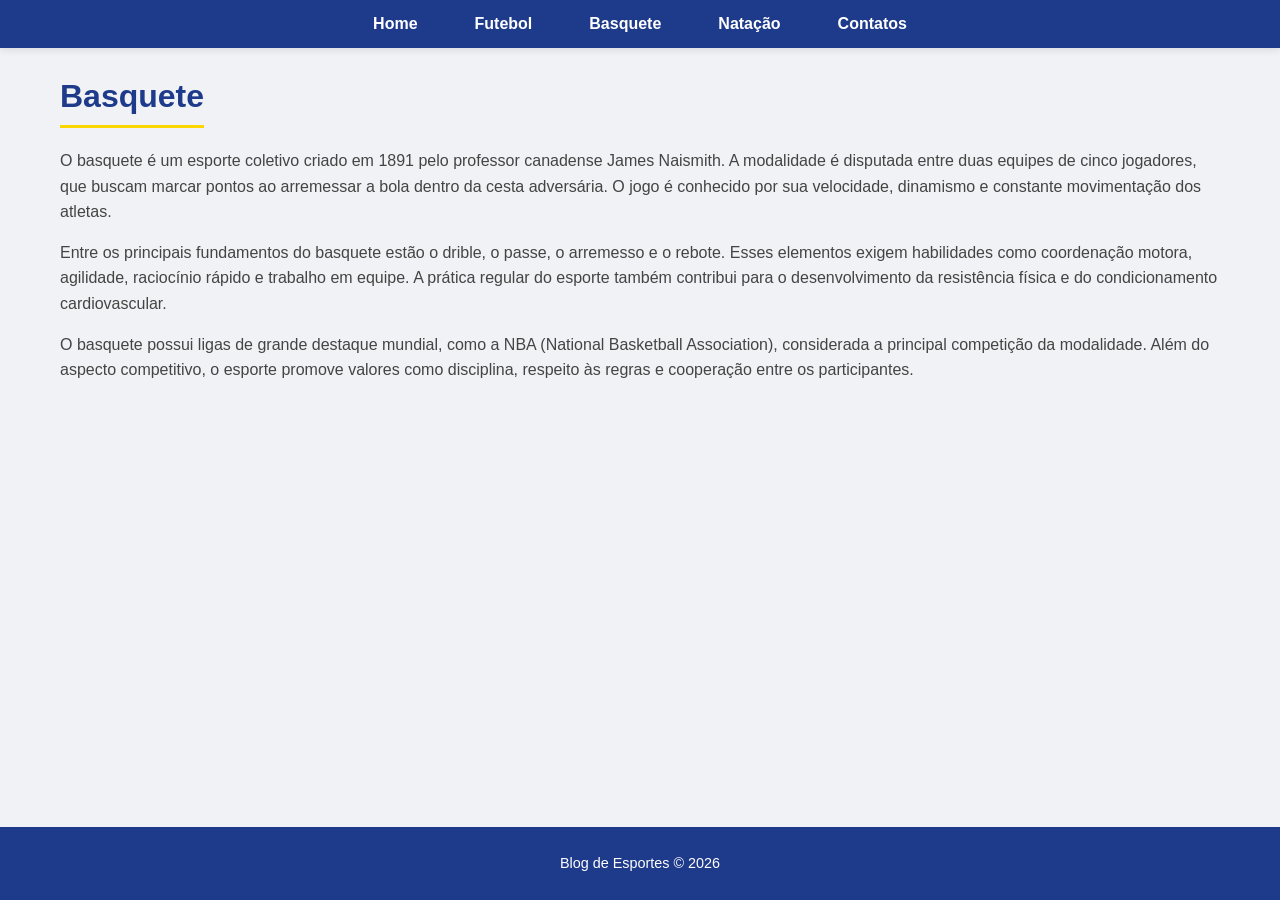
<file: basquete.html>
<!DOCTYPE html>
<html lang="pt-BR">
<head>
    <meta charset="UTF-8">
    <title>Basquete</title>
    <link rel="stylesheet" href="style.css">
    <link rel="icon" href="data:image/svg+xml,<svg xmlns='http://www.w3.org/2000/svg' viewBox='0 0 100 100'><text y='.9em' font-size='90'>⚽</text></svg>">
</head>
<body>

<header>
    <nav>
        <ul>
            <li><a href="index.html">Home</a></li>
            <li><a href="futebol.html">Futebol</a></li>
            <li><a href="basquete.html">Basquete</a></li>
            <li><a href="natacao.html">Natação</a></li>
            <li><a href="contatos.html">Contatos</a></li>
        </ul>
    </nav>
</header>

<main>
    <h1>Basquete</h1>

    <p>
        O basquete é um esporte coletivo criado em 1891 pelo professor canadense James Naismith. A modalidade é disputada entre duas equipes de cinco jogadores, que buscam marcar pontos ao arremessar a bola dentro da cesta adversária. O jogo é conhecido por sua velocidade, dinamismo e constante movimentação dos atletas.
    </p>

    <p>
        Entre os principais fundamentos do basquete estão o drible, o passe, o arremesso e o rebote. Esses elementos exigem habilidades como coordenação motora, agilidade, raciocínio rápido e trabalho em equipe. A prática regular do esporte também contribui para o desenvolvimento da resistência física e do condicionamento cardiovascular.
    </p>
    <p>
        O basquete possui ligas de grande destaque mundial, como a NBA (National Basketball Association), considerada a principal competição da modalidade. Além do aspecto competitivo, o esporte promove valores como disciplina, respeito às regras e cooperação entre os participantes.
    </p>
</main>

<footer>
    <p>Blog de Esportes © 2026</p>
</footer>

</body>
</html>
</file>
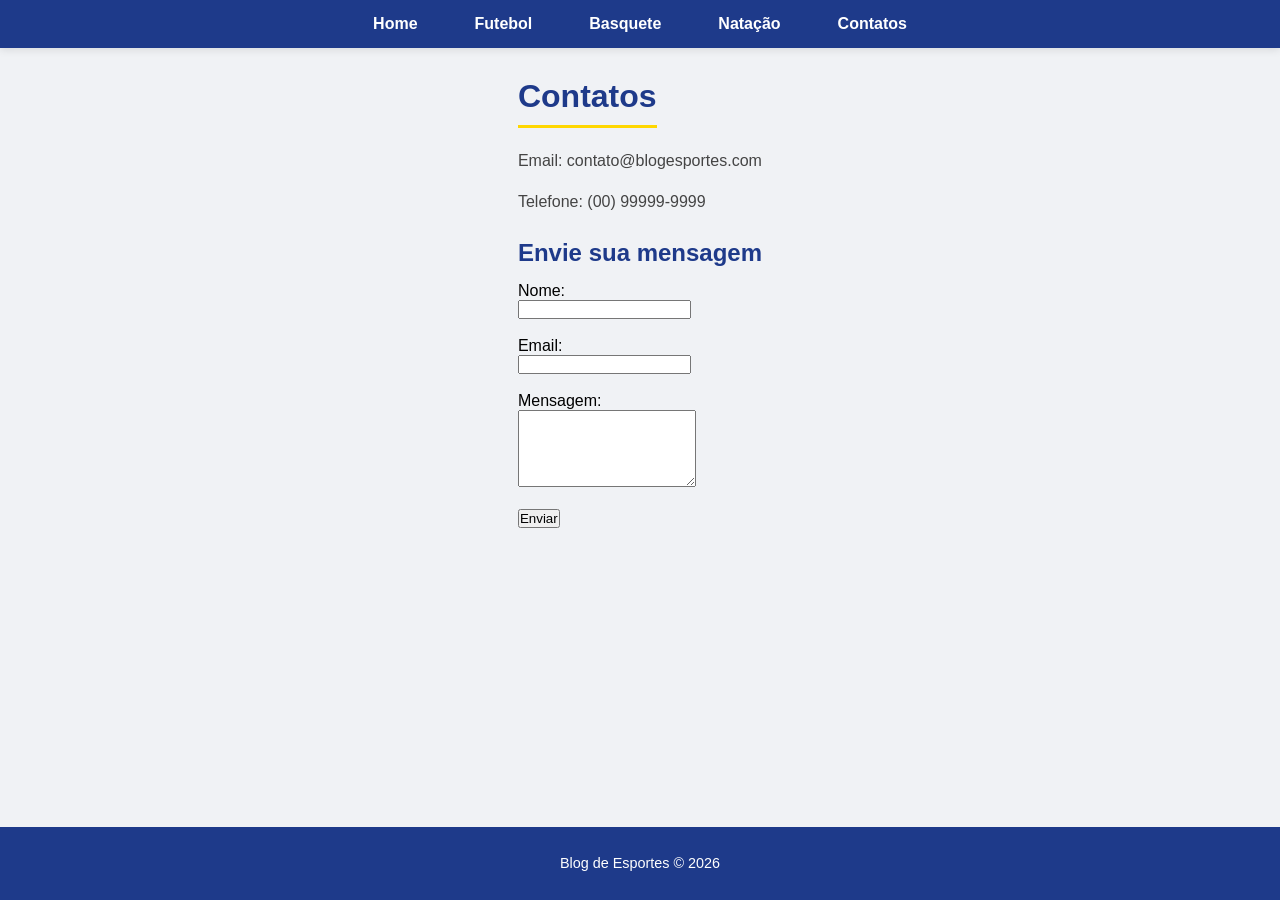
<file: contatos.html>
<!DOCTYPE html>
<html lang="pt-BR">
<head>
    <meta charset="UTF-8">
    <title>Contatos</title>
    <link rel="stylesheet" href="style.css">
    <link rel="icon" href="data:image/svg+xml,<svg xmlns='http://www.w3.org/2000/svg' viewBox='0 0 100 100'><text y='.9em' font-size='90'>⚽</text></svg>">
</head>
<body>

<header>
    <nav>
        <ul>
            <li><a href="index.html">Home</a></li>
            <li><a href="futebol.html">Futebol</a></li>
            <li><a href="basquete.html">Basquete</a></li>
            <li><a href="natacao.html">Natação</a></li>
            <li><a href="contatos.html">Contatos</a></li>
        </ul>
    </nav>
</header>

<main>
    <h1>Contatos</h1>

    <p>Email: contato@blogesportes.com</p>
    <p>Telefone: (00) 99999-9999</p>

    <h2>Envie sua mensagem</h2>

    <form>
        <label>Nome:</label><br>
        <input type="text"><br><br>

        <label>Email:</label><br>
        <input type="email"><br><br>

        <label>Mensagem:</label><br>
        <textarea rows="5"></textarea><br><br>

        <button type="submit">Enviar</button>
    </form>
</main>

<footer>
    <p>Blog de Esportes © 2026</p>
</footer>

</body>
</html>
</file>
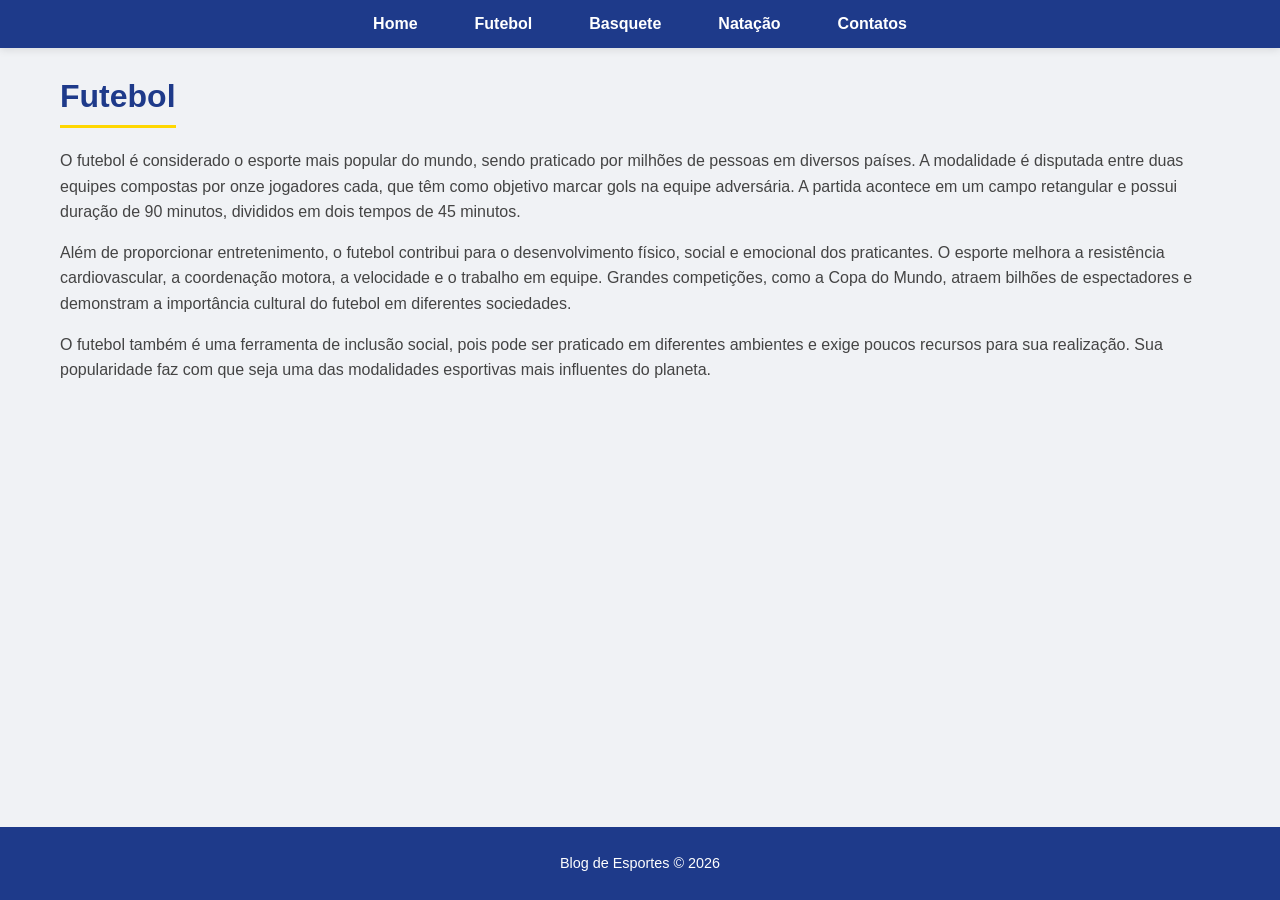
<file: futebol.html>
<!DOCTYPE html>
<html lang="pt-BR">
<head>
    <meta charset="UTF-8">
    <title>Futebol</title>
    <link rel="stylesheet" href="style.css">
    <link rel="icon" href="data:image/svg+xml,<svg xmlns='http://www.w3.org/2000/svg' viewBox='0 0 100 100'><text y='.9em' font-size='90'>⚽</text></svg>">
</head>
<body>

<header>
    <nav>
        <ul>
            <li><a href="index.html">Home</a></li>
            <li><a href="futebol.html">Futebol</a></li>
            <li><a href="basquete.html">Basquete</a></li>
            <li><a href="natacao.html">Natação</a></li>
            <li><a href="contatos.html">Contatos</a></li>
        </ul>
    </nav>
</header>

<main>
    <h1>Futebol</h1>

    <p>
        O futebol é considerado o esporte mais popular do mundo, sendo praticado por milhões de pessoas em diversos países. A modalidade é disputada entre duas equipes compostas por onze jogadores cada, que têm como objetivo marcar gols na equipe adversária. A partida acontece em um campo retangular e possui duração de 90 minutos, divididos em dois tempos de 45 minutos.
    </p>

    <p>
        Além de proporcionar entretenimento, o futebol contribui para o desenvolvimento físico, social e emocional dos praticantes. O esporte melhora a resistência cardiovascular, a coordenação motora, a velocidade e o trabalho em equipe. Grandes competições, como a Copa do Mundo, atraem bilhões de espectadores e demonstram a importância cultural do futebol em diferentes sociedades.
    </p>
    <p>
        O futebol também é uma ferramenta de inclusão social, pois pode ser praticado em diferentes ambientes e exige poucos recursos para sua realização. Sua popularidade faz com que seja uma das modalidades esportivas mais influentes do planeta.
    </p>
</main>

<footer>
    <p>Blog de Esportes © 2026</p>
</footer>
</body>
</html>
</file>
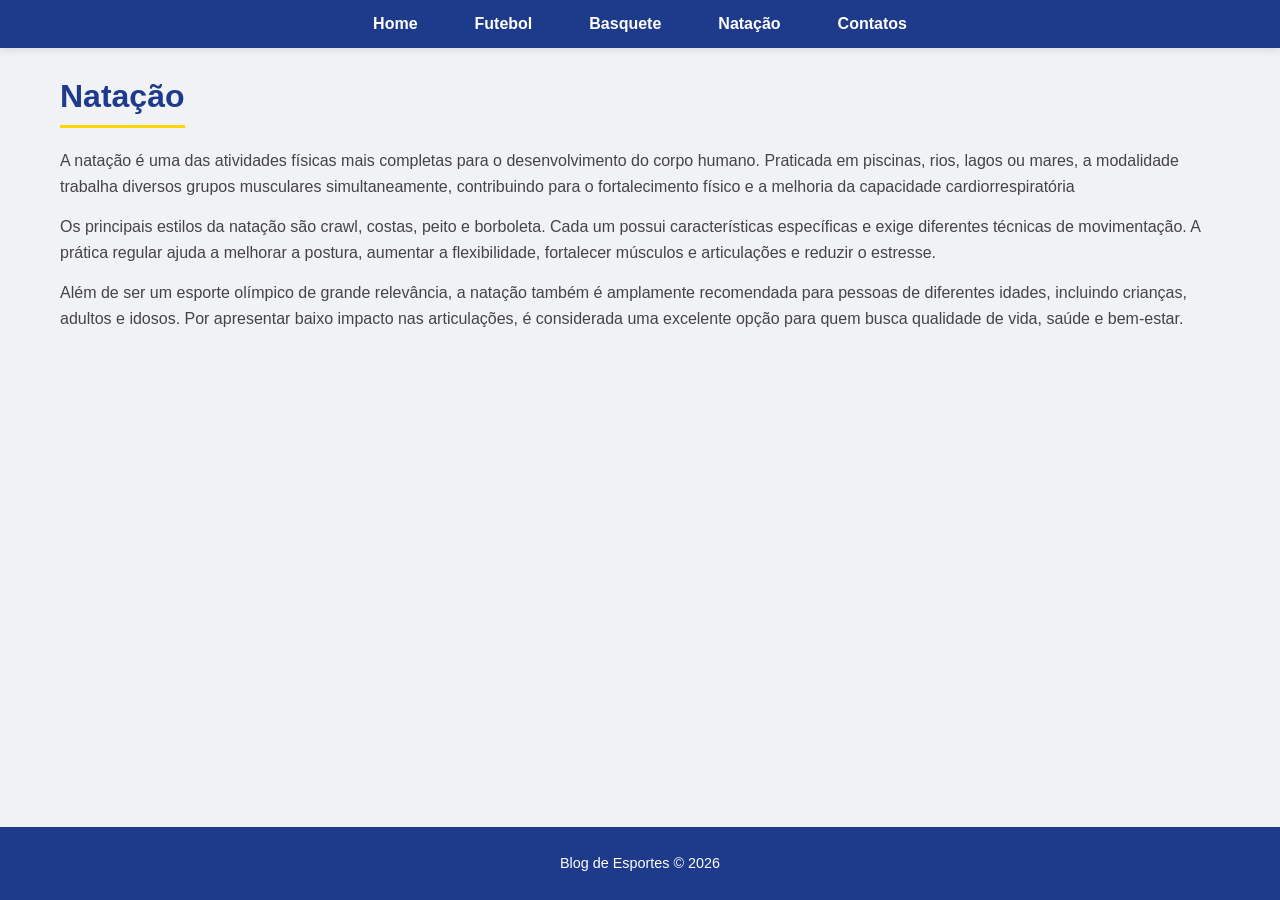
<file: natacao.html>
<!DOCTYPE html>
<html lang="pt-BR">
<head>
    <meta charset="UTF-8">
    <title>Natação</title>
    <link rel="stylesheet" href="style.css">
    <link rel="icon" href="data:image/svg+xml,<svg xmlns='http://www.w3.org/2000/svg' viewBox='0 0 100 100'><text y='.9em' font-size='90'>⚽</text></svg>">
</head>
<body>

<header>
    <nav>
        <ul>
            <li><a href="index.html">Home</a></li>
            <li><a href="futebol.html">Futebol</a></li>
            <li><a href="basquete.html">Basquete</a></li>
            <li><a href="natacao.html">Natação</a></li>
            <li><a href="contatos.html">Contatos</a></li>
        </ul>
    </nav>
</header>

<main>
    <h1>Natação</h1>

    <p>
        A natação é uma das atividades físicas mais completas para o desenvolvimento do corpo humano. Praticada em piscinas, rios, lagos ou mares, a modalidade trabalha diversos grupos musculares simultaneamente, contribuindo para o fortalecimento físico e a melhoria da capacidade cardiorrespiratória
    </p>

    <p>
        Os principais estilos da natação são crawl, costas, peito e borboleta. Cada um possui características específicas e exige diferentes técnicas de movimentação. A prática regular ajuda a melhorar a postura, aumentar a flexibilidade, fortalecer músculos e articulações e reduzir o estresse.
    </p>
    <p>
        Além de ser um esporte olímpico de grande relevância, a natação também é amplamente recomendada para pessoas de diferentes idades, incluindo crianças, adultos e idosos. Por apresentar baixo impacto nas articulações, é considerada uma excelente opção para quem busca qualidade de vida, saúde e bem-estar.
    </p>
</main>

<footer>
    <p>Blog de Esportes © 2026</p>
</footer>

</body>
</html>
</file>
<file: style.css>
* {
    margin: 0;
    padding: 0;
    box-sizing: border-box;
}

body {
    font-family: 'Segoe UI', Arial, Helvetica, sans-serif;
    background-color: #f0f2f5;
    min-height: 100vh;
    display: flex;
    flex-direction: column;
}

/* Header */
header {
    background-color: #1e3a8a;
    padding: 15px 30px;
    box-shadow: 0 2px 8px rgba(0,0,0,0.1);
}

nav ul {
    list-style: none;
    display: flex;
    justify-content: center;
    gap: 25px;
    flex-wrap: wrap;
}

nav a {
    color: white;
    text-decoration: none;
    font-weight: bold;
    padding: 8px 16px;
    border-radius: 8px;
    transition: all 0.2s ease;
}

nav a:hover {
    background-color: #ffd700;
    color: #1e3a8a;
}

nav a.active {
    background-color: #ffd700;
    color: #1e3a8a;
}

/* Main - funciona para qualquer página */
main {
    max-width: 1200px;
    margin: 30px auto;
    padding: 0 20px;
    flex: 1;
}

/* Estilo para página inicial (sem article/aside) */
.pagina-inicial {
    background: white;
    border-radius: 12px;
    padding: 30px;
    box-shadow: 0 2px 8px rgba(0,0,0,0.08);
}

.pagina-inicial h1 {
    color: #1e3a8a;
    font-size: 2rem;
    margin-bottom: 20px;
    padding-bottom: 10px;
    border-bottom: 3px solid #ffd700;
    display: inline-block;
}

.pagina-inicial h2 {
    color: #1e3a8a;
    margin: 25px 0 15px 0;
    font-size: 1.5rem;
}

.pagina-inicial p {
    line-height: 1.6;
    color: #444;
    margin-bottom: 15px;
}

/* Destaques (cards) */
.destaques {
    display: flex;
    gap: 20px;
    justify-content: center;
    flex-wrap: wrap;
    margin-top: 20px;
}

.card {
    width: 280px;
    background: #fafafa;
    border-radius: 10px;
    overflow: hidden;
    box-shadow: 0 2px 5px rgba(0,0,0,0.08);
    border: 1px solid #e0e0e0;
    transition: transform 0.2s ease;
}

.card:hover {
    transform: translateY(-3px);
}

.card img {
    width: 100%;
    height: 180px;
    object-fit: cover;
    background-color: #ddd;
}

.card p {
    padding: 15px;
    color: #444;
}

/* Estilo para página do Futebol (com duas colunas) */
.conteudo-principal {
    display: flex;
    gap: 30px;
}

article {
    flex: 2;
    background: white;
    border-radius: 12px;
    padding: 30px;
    box-shadow: 0 2px 8px rgba(0,0,0,0.08);
}

aside {
    flex: 1;
    display: flex;
    flex-direction: column;
    gap: 20px;
}

.sidebar-box {
    background: white;
    border-radius: 12px;
    padding: 20px;
    box-shadow: 0 2px 8px rgba(0,0,0,0.08);
}

.sidebar-box h3 {
    color: #1e3a8a;
    margin-bottom: 15px;
    padding-bottom: 8px;
    border-bottom: 2px solid #ffd700;
    font-size: 1.2rem;
}

.sidebar-box ul, .sidebar-box ol {
    padding-left: 20px;
}

.sidebar-box li {
    margin: 8px 0;
    line-height: 1.5;
    color: #444;
}

.jogos-lista {
    list-style: none;
    padding-left: 0;
}

.jogos-lista li {
    padding: 8px 0;
    border-bottom: 1px solid #e0e0e0;
}

.jogos-lista li:last-child {
    border-bottom: none;
}

.social-links {
    display: flex;
    gap: 12px;
    flex-wrap: wrap;
}

.social-links a {
    color: #1e3a8a;
    text-decoration: none;
    padding: 6px 12px;
    background: #eef2ff;
    border-radius: 6px;
    transition: background 0.2s ease;
    font-size: 0.9rem;
}

.social-links a:hover {
    background: #ffd700;
}

/* Estilos gerais de texto */
h1 {
    color: #1e3a8a;
    font-size: 2rem;
    margin-bottom: 20px;
    padding-bottom: 10px;
    border-bottom: 3px solid #ffd700;
    display: inline-block;
}

h2 {
    color: #1e3a8a;
    margin: 25px 0 15px 0;
    font-size: 1.5rem;
}

p {
    line-height: 1.6;
    color: #444;
    margin-bottom: 15px;
}

/* Cards de competições */
.competicoes-grid {
    display: grid;
    grid-template-columns: repeat(auto-fit, minmax(200px, 1fr));
    gap: 20px;
    margin: 20px 0;
}

.competicao-card {
    background: #fafafa;
    padding: 20px;
    border-radius: 10px;
    text-align: center;
    border: 1px solid #e0e0e0;
    transition: transform 0.2s ease, box-shadow 0.2s ease;
}

.competicao-card:hover {
    transform: translateY(-3px);
    box-shadow: 0 4px 12px rgba(0,0,0,0.1);
}

.competicao-icon {
    font-size: 2.5rem;
    margin-bottom: 10px;
}

.competicao-card h3 {
    color: #1e3a8a;
    margin-bottom: 8px;
    font-size: 1.1rem;
}

.competicao-card p {
    font-size: 0.9rem;
    margin-bottom: 10px;
}

.tag {
    display: inline-block;
    background: #ffd700;
    color: #1e3a8a;
    padding: 3px 10px;
    border-radius: 15px;
    font-size: 0.75rem;
    font-weight: bold;
}

/* Cards de ídolos */
.idolos-grid {
    display: grid;
    grid-template-columns: repeat(auto-fit, minmax(180px, 1fr));
    gap: 20px;
    margin: 20px 0;
}

.idolo-card {
    background: #fafafa;
    padding: 20px;
    border-radius: 10px;
    text-align: center;
    border: 1px solid #e0e0e0;
    transition: transform 0.2s ease;
}

.idolo-card:hover {
    transform: translateY(-3px);
}

.idolo-foto {
    font-size: 3rem;
    margin-bottom: 10px;
}

.idolo-card h3 {
    color: #1e3a8a;
    margin-bottom: 5px;
    font-size: 1.1rem;
}

.idolo-card p {
    font-size: 0.85rem;
    margin-bottom: 8px;
    color: #666;
}

.estrelas {
    color: #ffd700;
    font-size: 1rem;
}

/* Curiosidades */
.curiosidades-lista {
    list-style: none;
    padding: 0;
    margin: 20px 0;
}

.curiosidades-lista li {
    background: #f9f9f9;
    margin: 10px 0;
    padding: 12px 15px;
    border-radius: 8px;
    border-left: 3px solid #ffd700;
    color: #444;
}

.curiosidades-lista li:hover {
    background: #f0f2f5;
}

/* Footer */
footer {
    background-color: #1e3a8a;
    color: white;
    text-align: center;
    padding: 20px;
    margin-top: 40px;
}

footer p {
    color: white;
    margin: 5px 0;
    font-size: 0.9rem;
}

/* Responsividade */
@media (max-width: 768px) {
    .conteudo-principal {
        flex-direction: column;
    }
    
    h1 {
        font-size: 1.6rem;
    }
    
    h2 {
        font-size: 1.3rem;
    }
    
    article, .pagina-inicial {
        padding: 20px;
    }
    
    .competicoes-grid, .idolos-grid {
        grid-template-columns: 1fr;
    }
}

@media (max-width: 480px) {
    header {
        padding: 12px;
    }
    
    nav ul {
        gap: 8px;
    }
    
    nav a {
        padding: 6px 12px;
        font-size: 0.85rem;
    }
    
    .sidebar-box {
        padding: 15px;
    }
    
    .destaques {
        flex-direction: column;
        align-items: center;
    }
}
</file>
